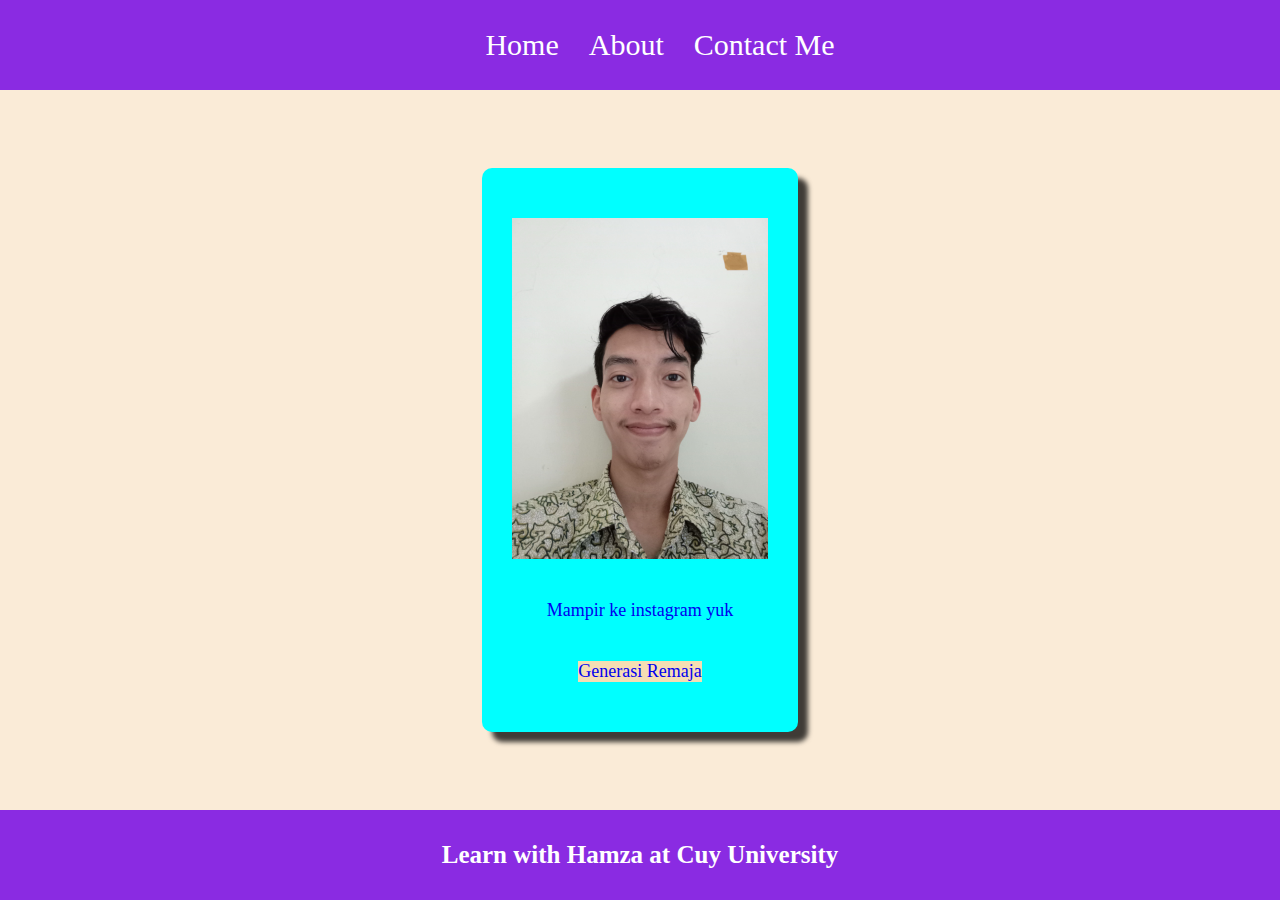
<file: Web1/index.html>
<!DOCTYPE html>
<html lang="en">

<head>
    <meta charset="UTF-8">
    <meta http-equiv="X-UA-Compatible" content="IE=edge">
    <meta name="viewport" content="width=device-width, initial-scale=1.0">
    <link rel="stylesheet" href="style.css">
    <title>Document</title>
</head>

<body>
    <!-- NAVIGATION BAR -->
    <div class="container-navbar">
        <ul class="ul-navbar">
            <li class="li-navbar">
                <a href="#" class="a-navbar"> Home</a>
            </li>
            <li class="li-navbar">
                <a href="about.html" class="a-navbar">About </a>
            </li>
            <li class="li-navbar">
                <a href="contact.html" class="a-navbar"> Contact Me</a>
        </ul>
    </div>
    <!-- NAVIGATION BAR END -->

    <!-- CONTENT 1 -->
    <div class="container-content">
        <a href="https://instagram.com/hamzafdrs_" target="_blank">
            <img class="img-content" src="gue.jpg" alt="Orang">
            <p>Mampir ke instagram yuk</p>
            <!-- data start -->
            <div id="biodata">

            </div>
            <!-- data end -->
        </a>
    </div>
    <!-- CONTEN1 END -->

    <!-- FOOTER -->
    <div class="container-footer">
        <h1 class="h1-footer"> Learn with Hamza at Cuy University</h1>
    </div>
    <!-- FOOTER END -->
    <script src="data.js"></script>
</body>

</html>
</file>
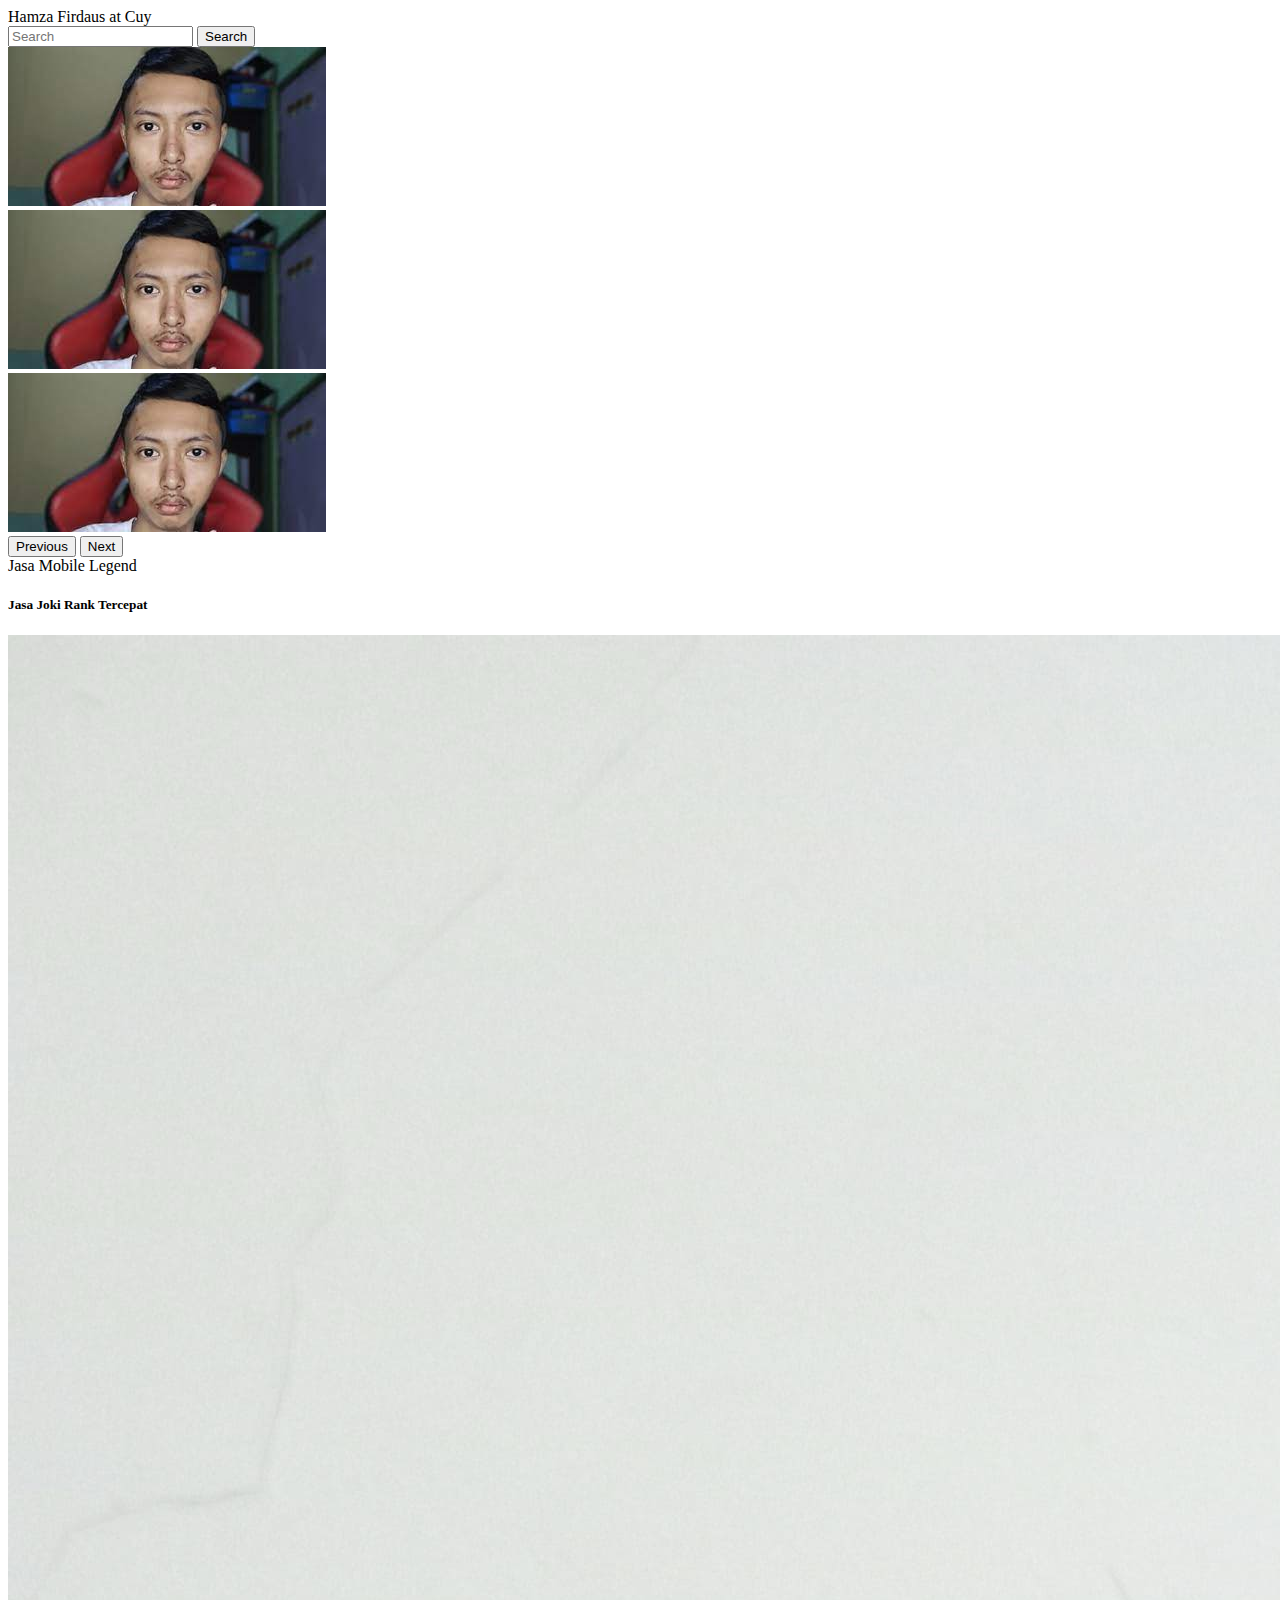
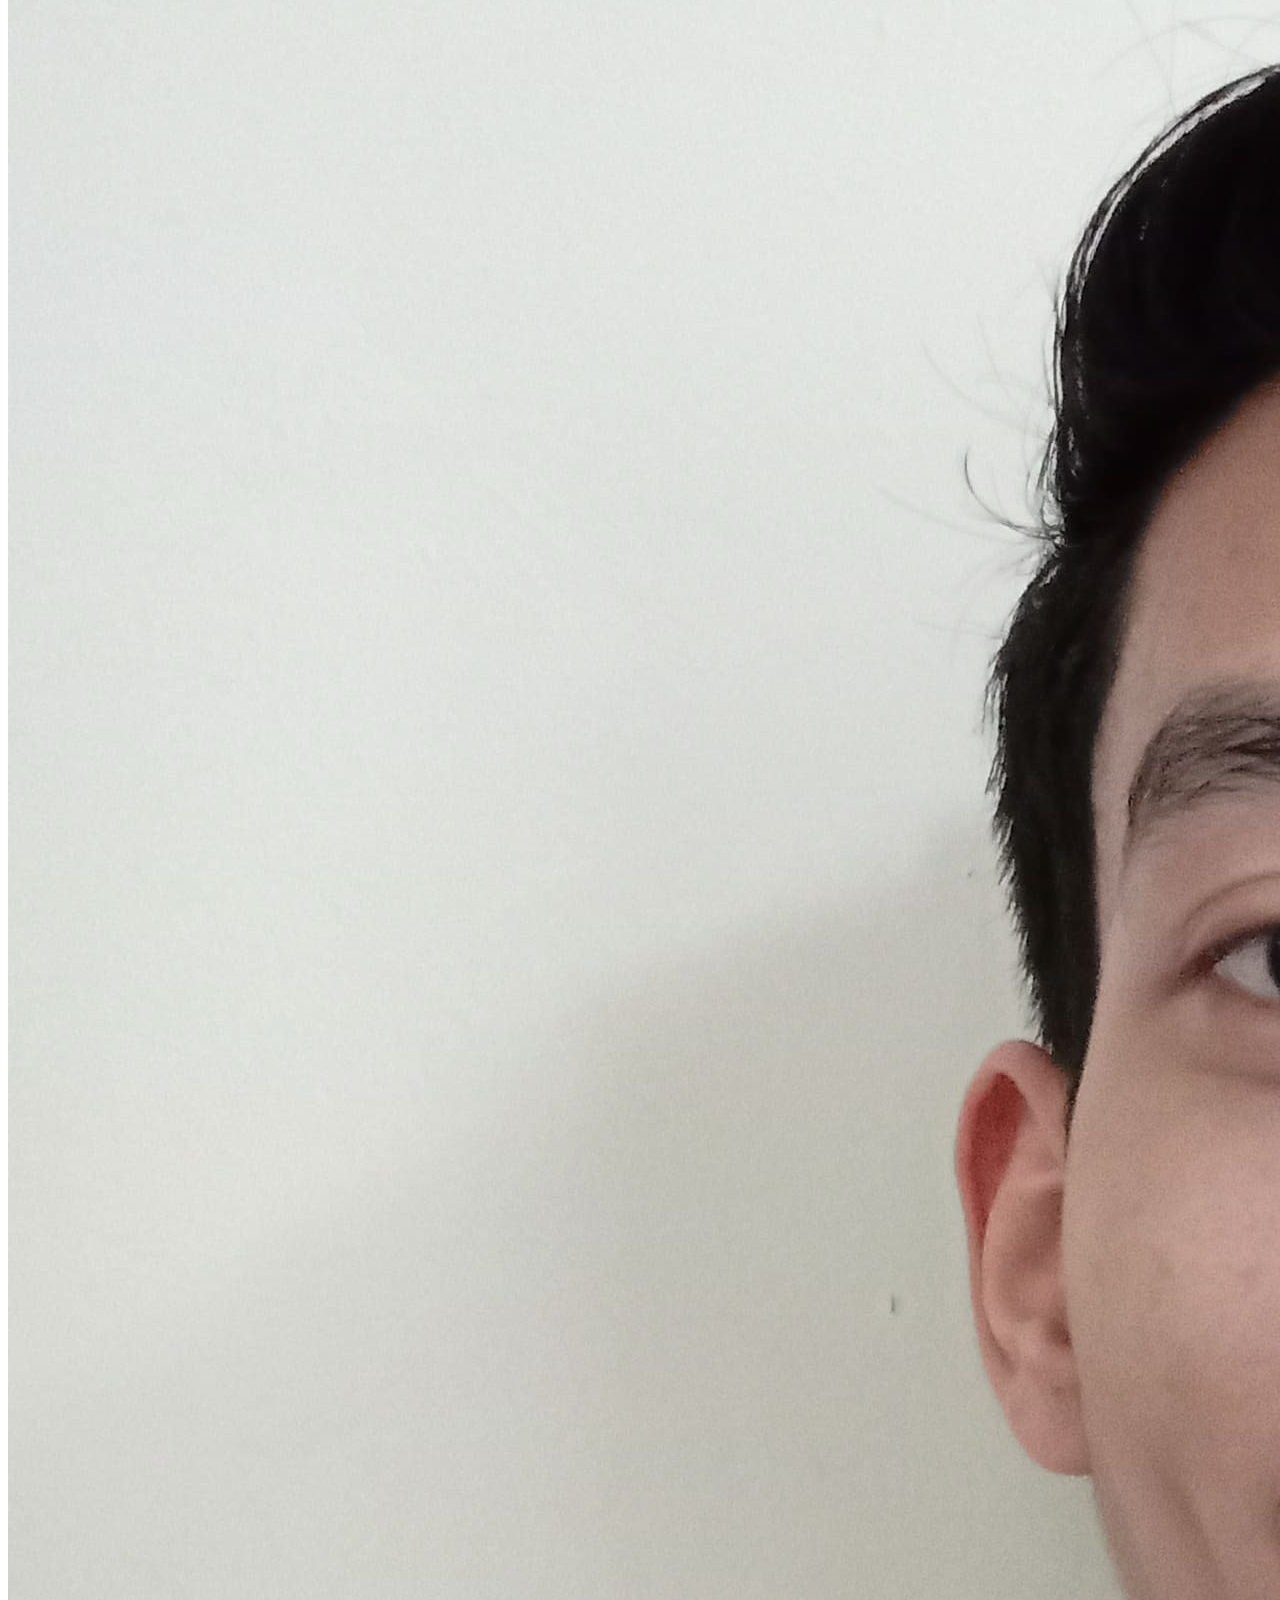
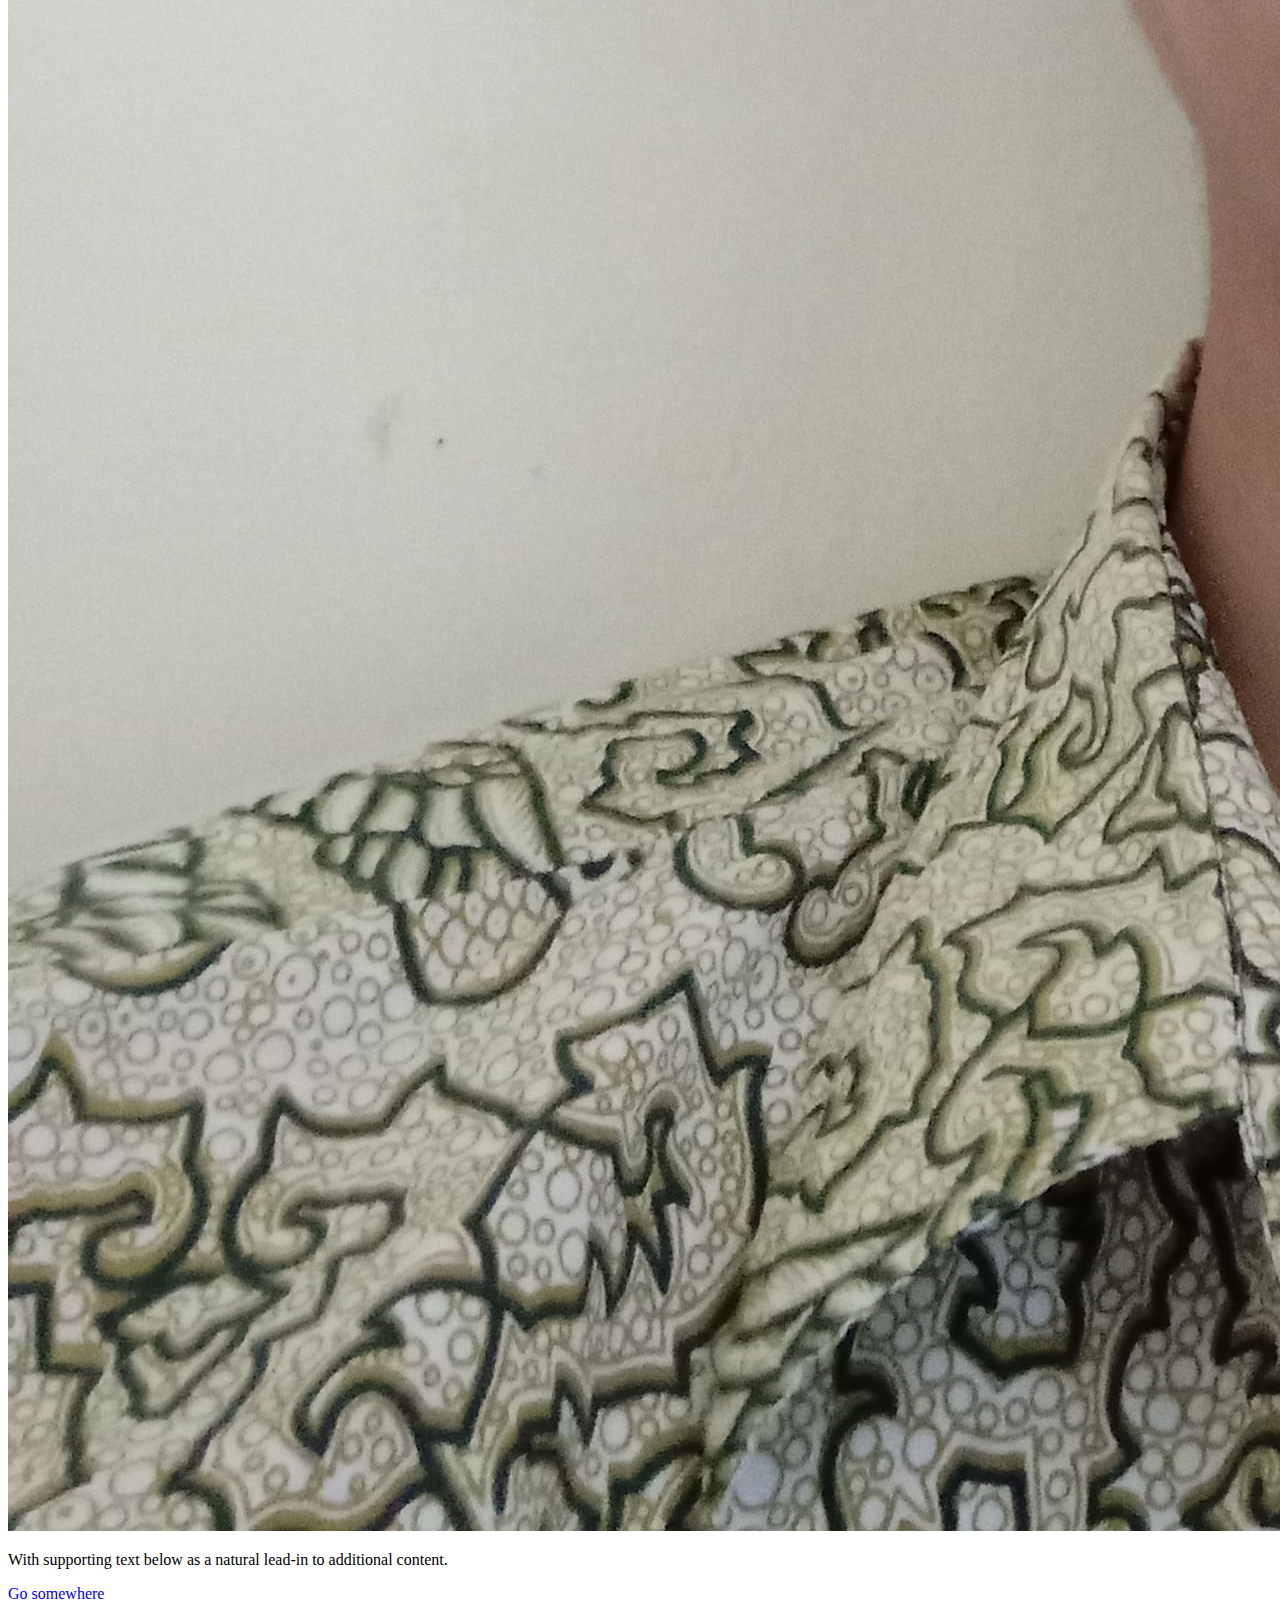
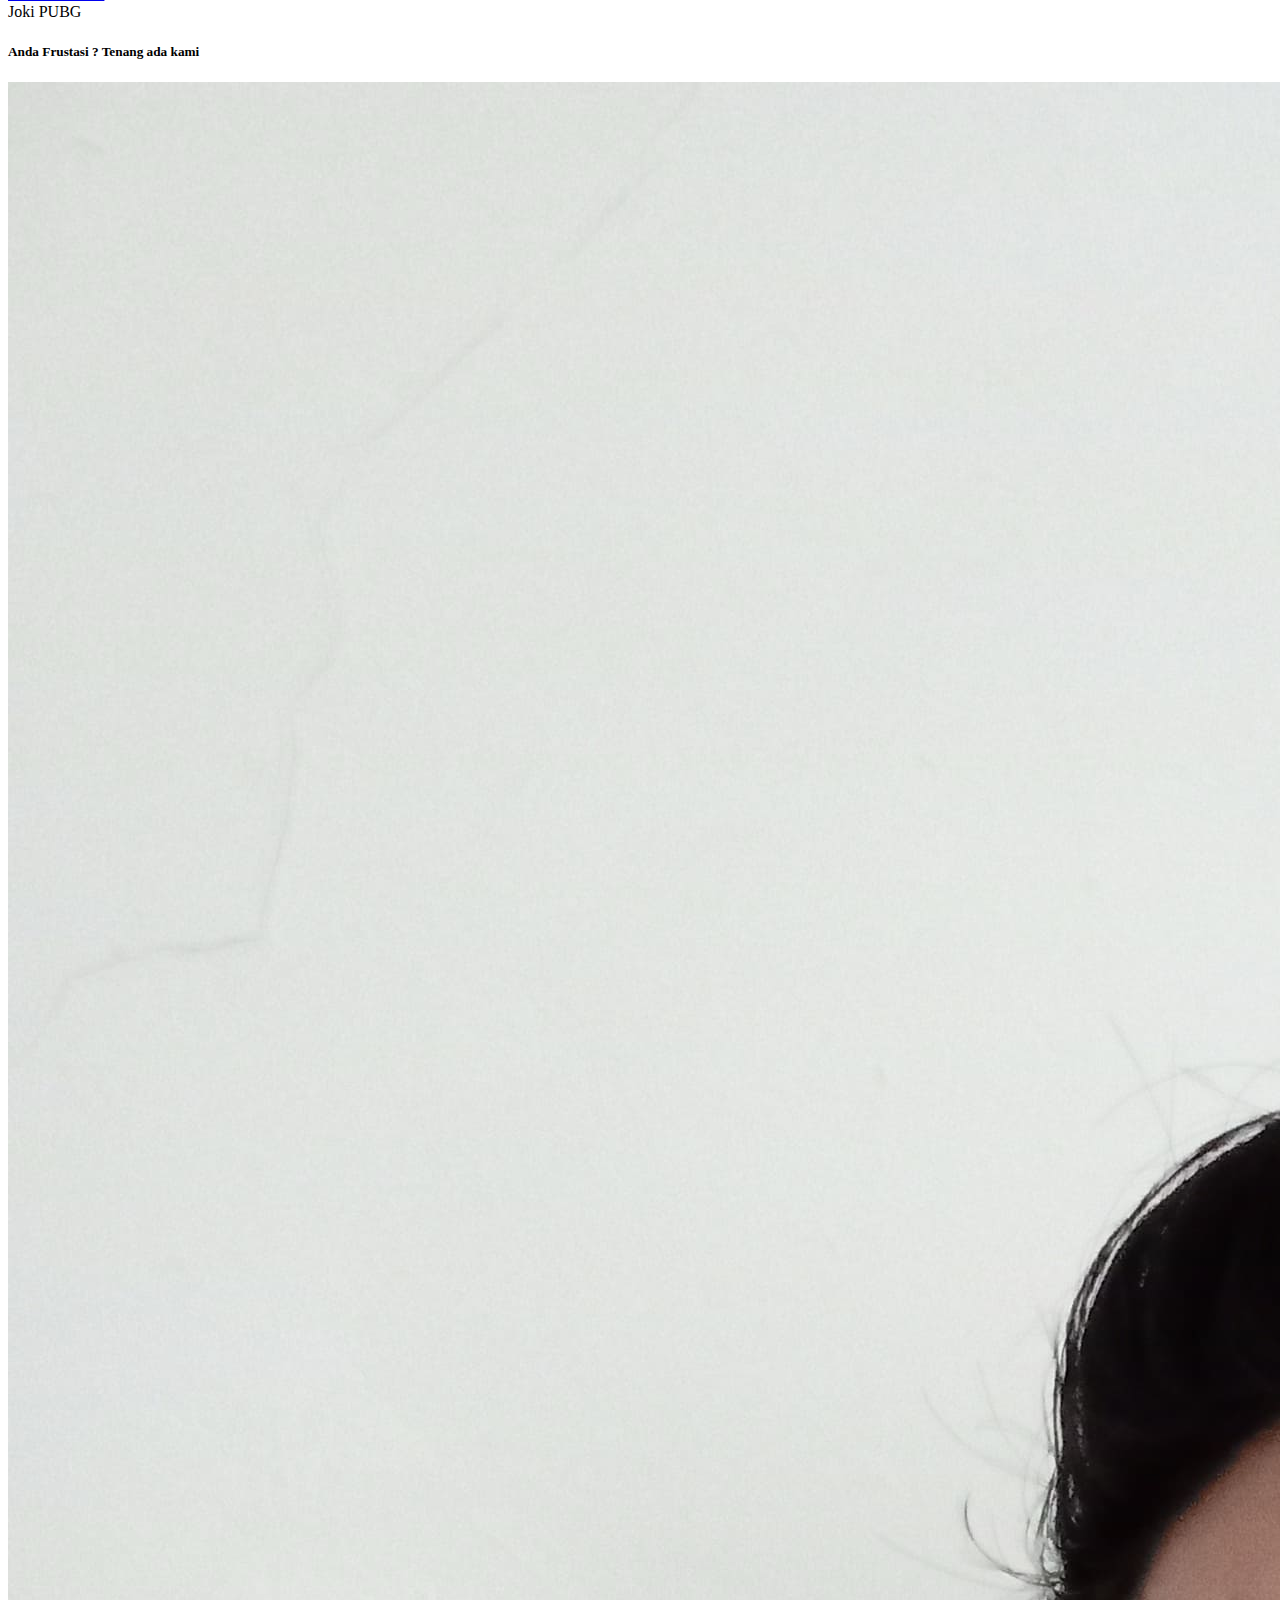
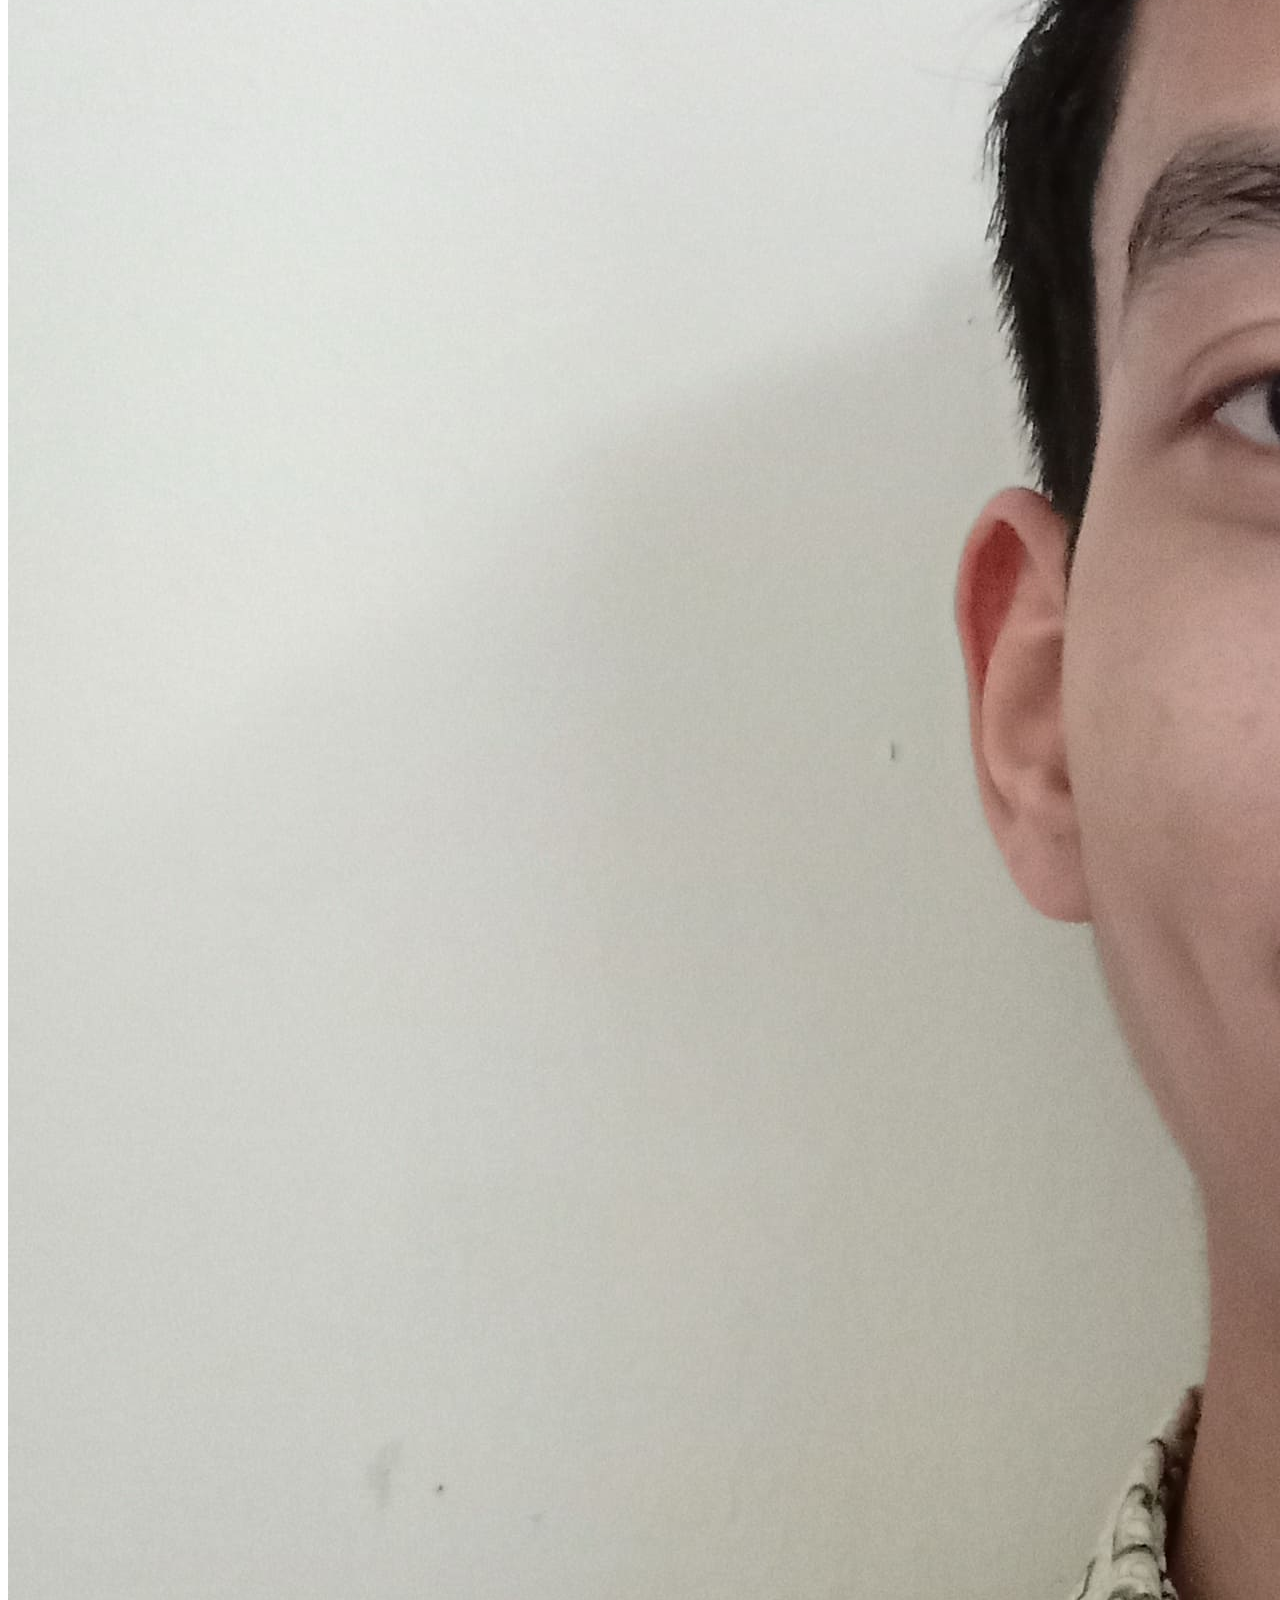
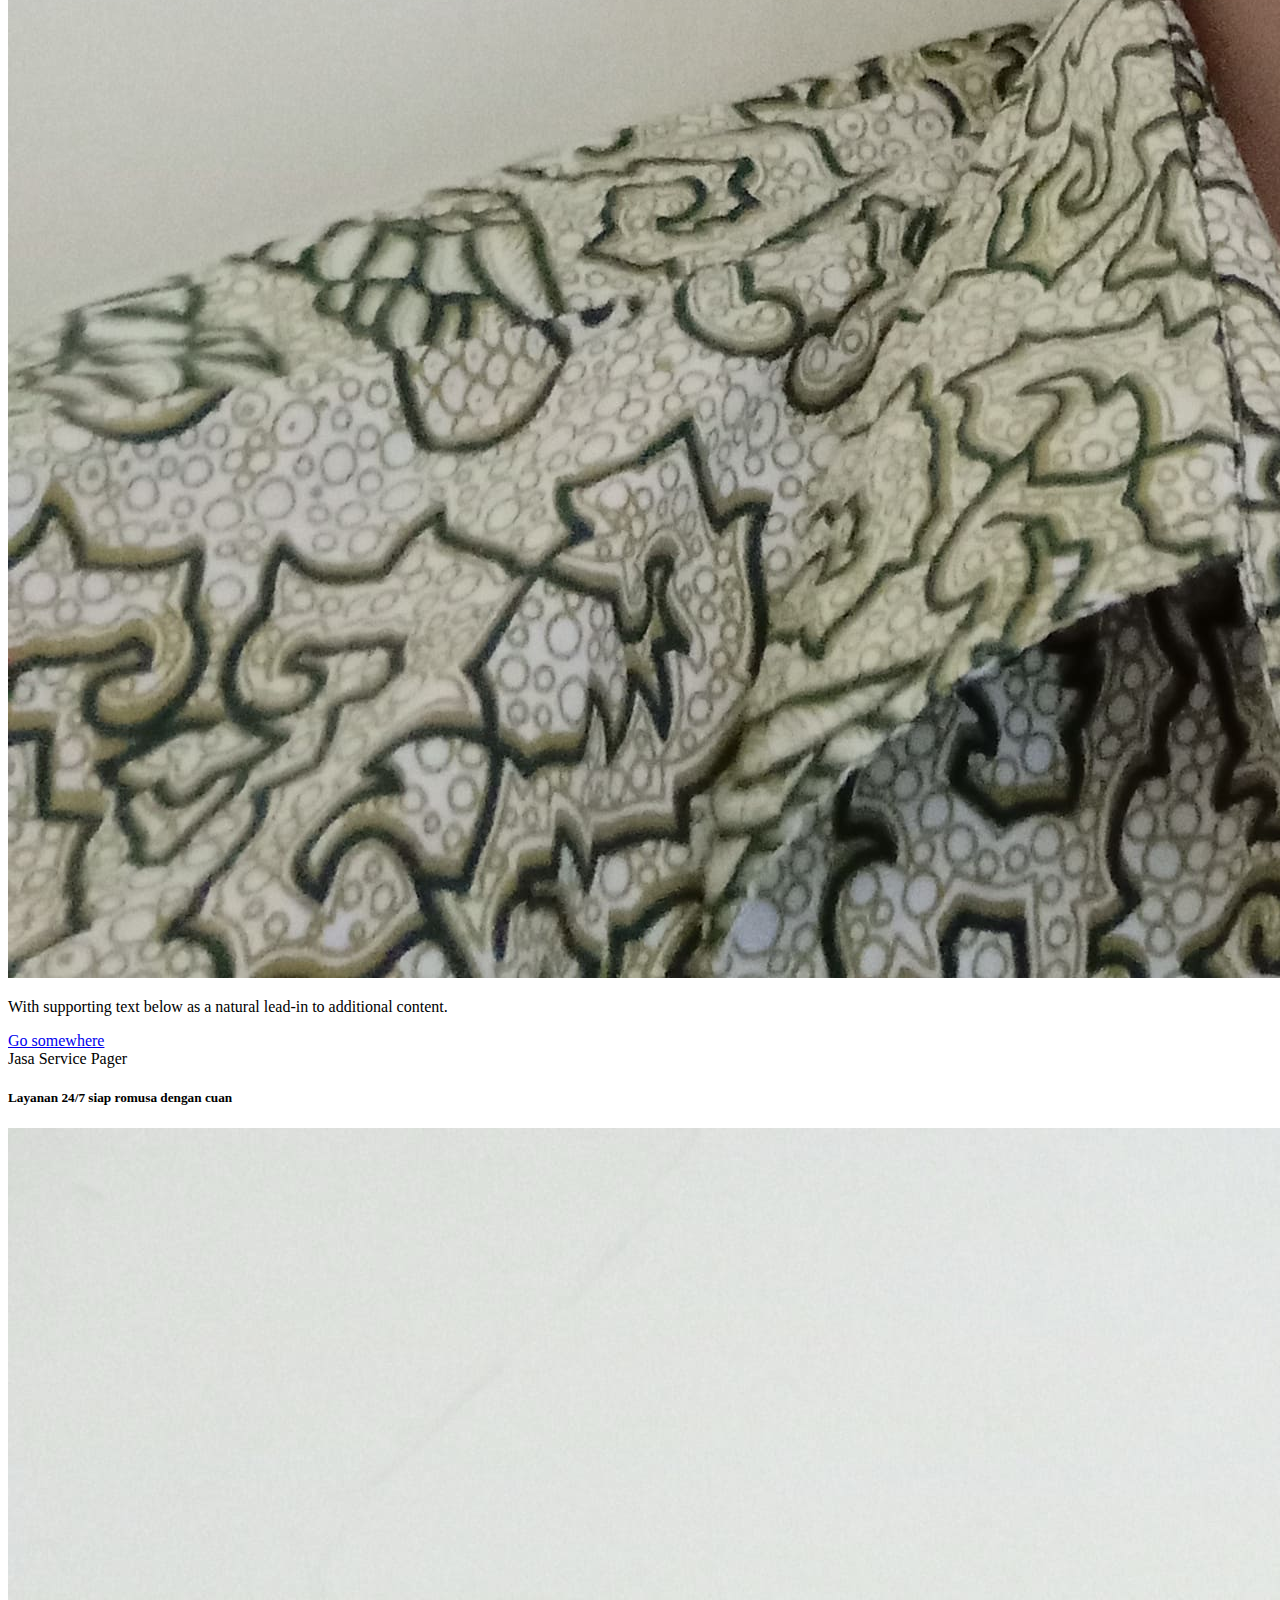
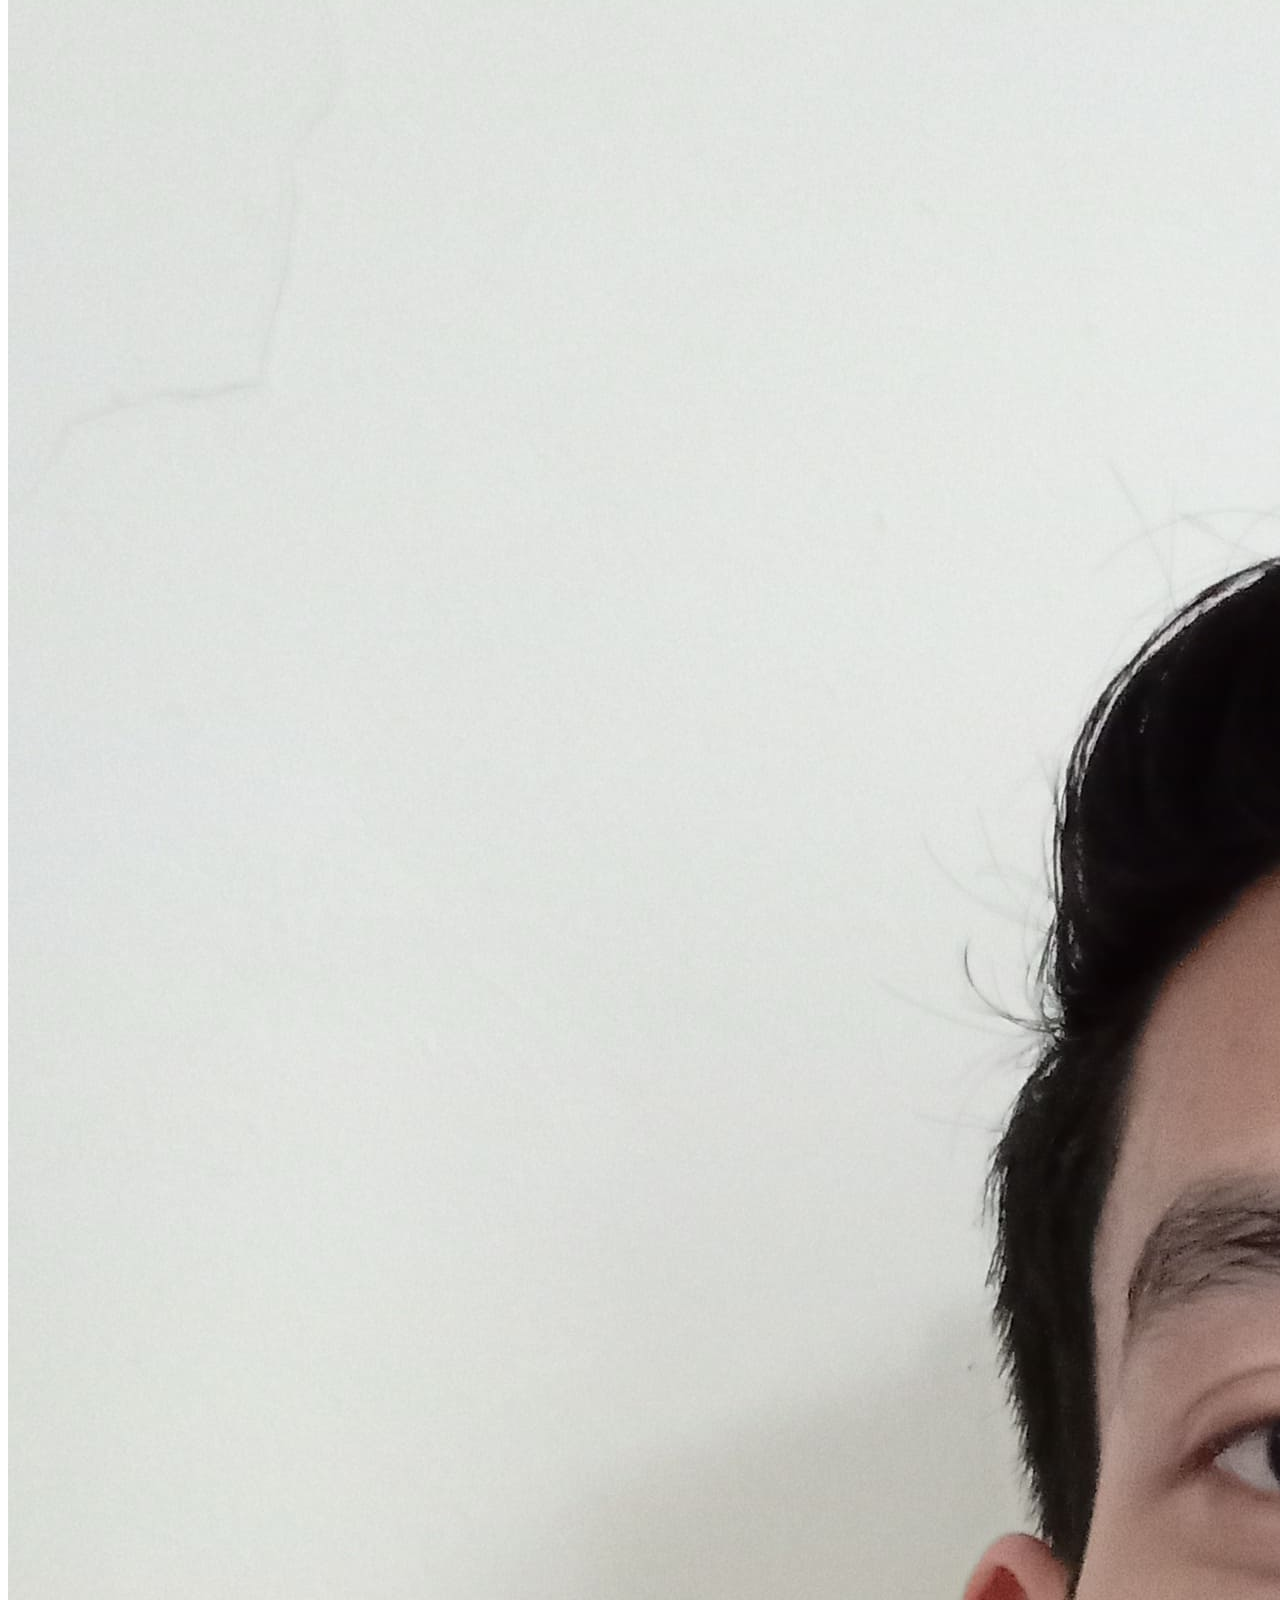
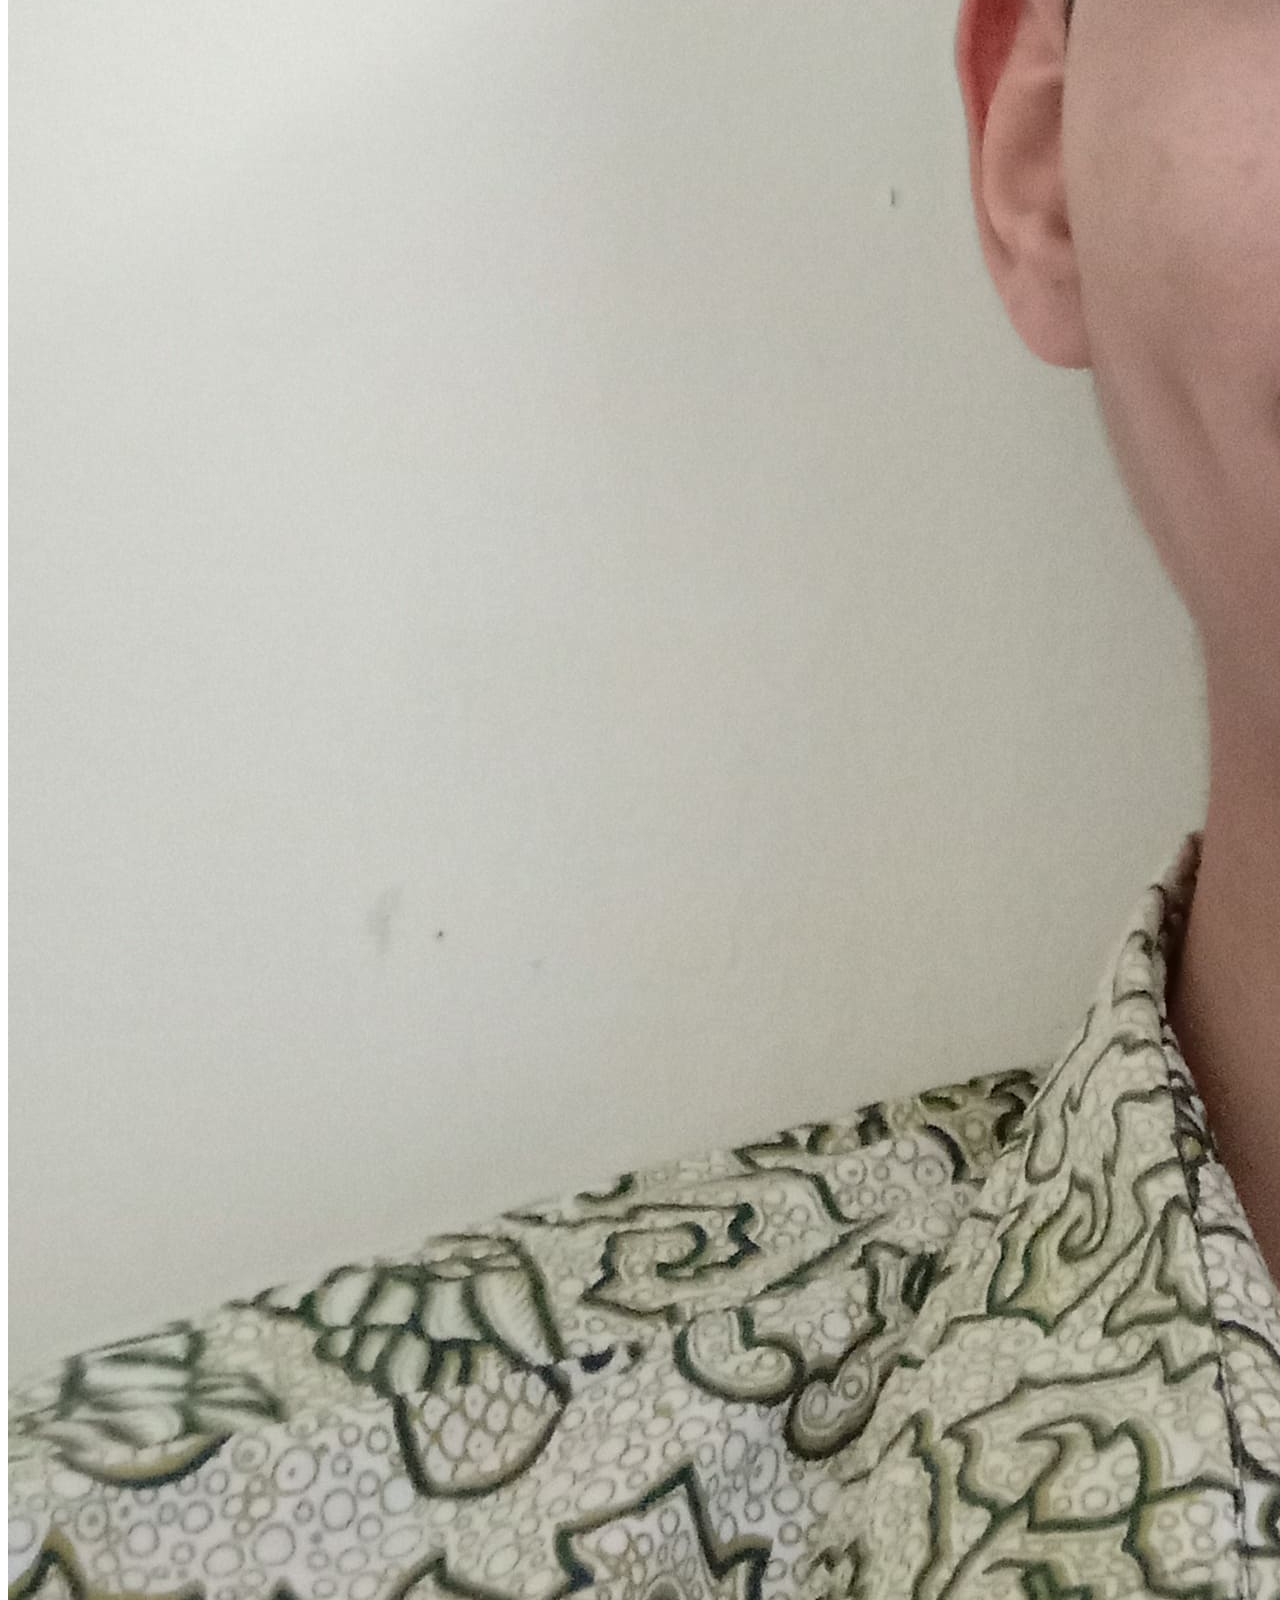
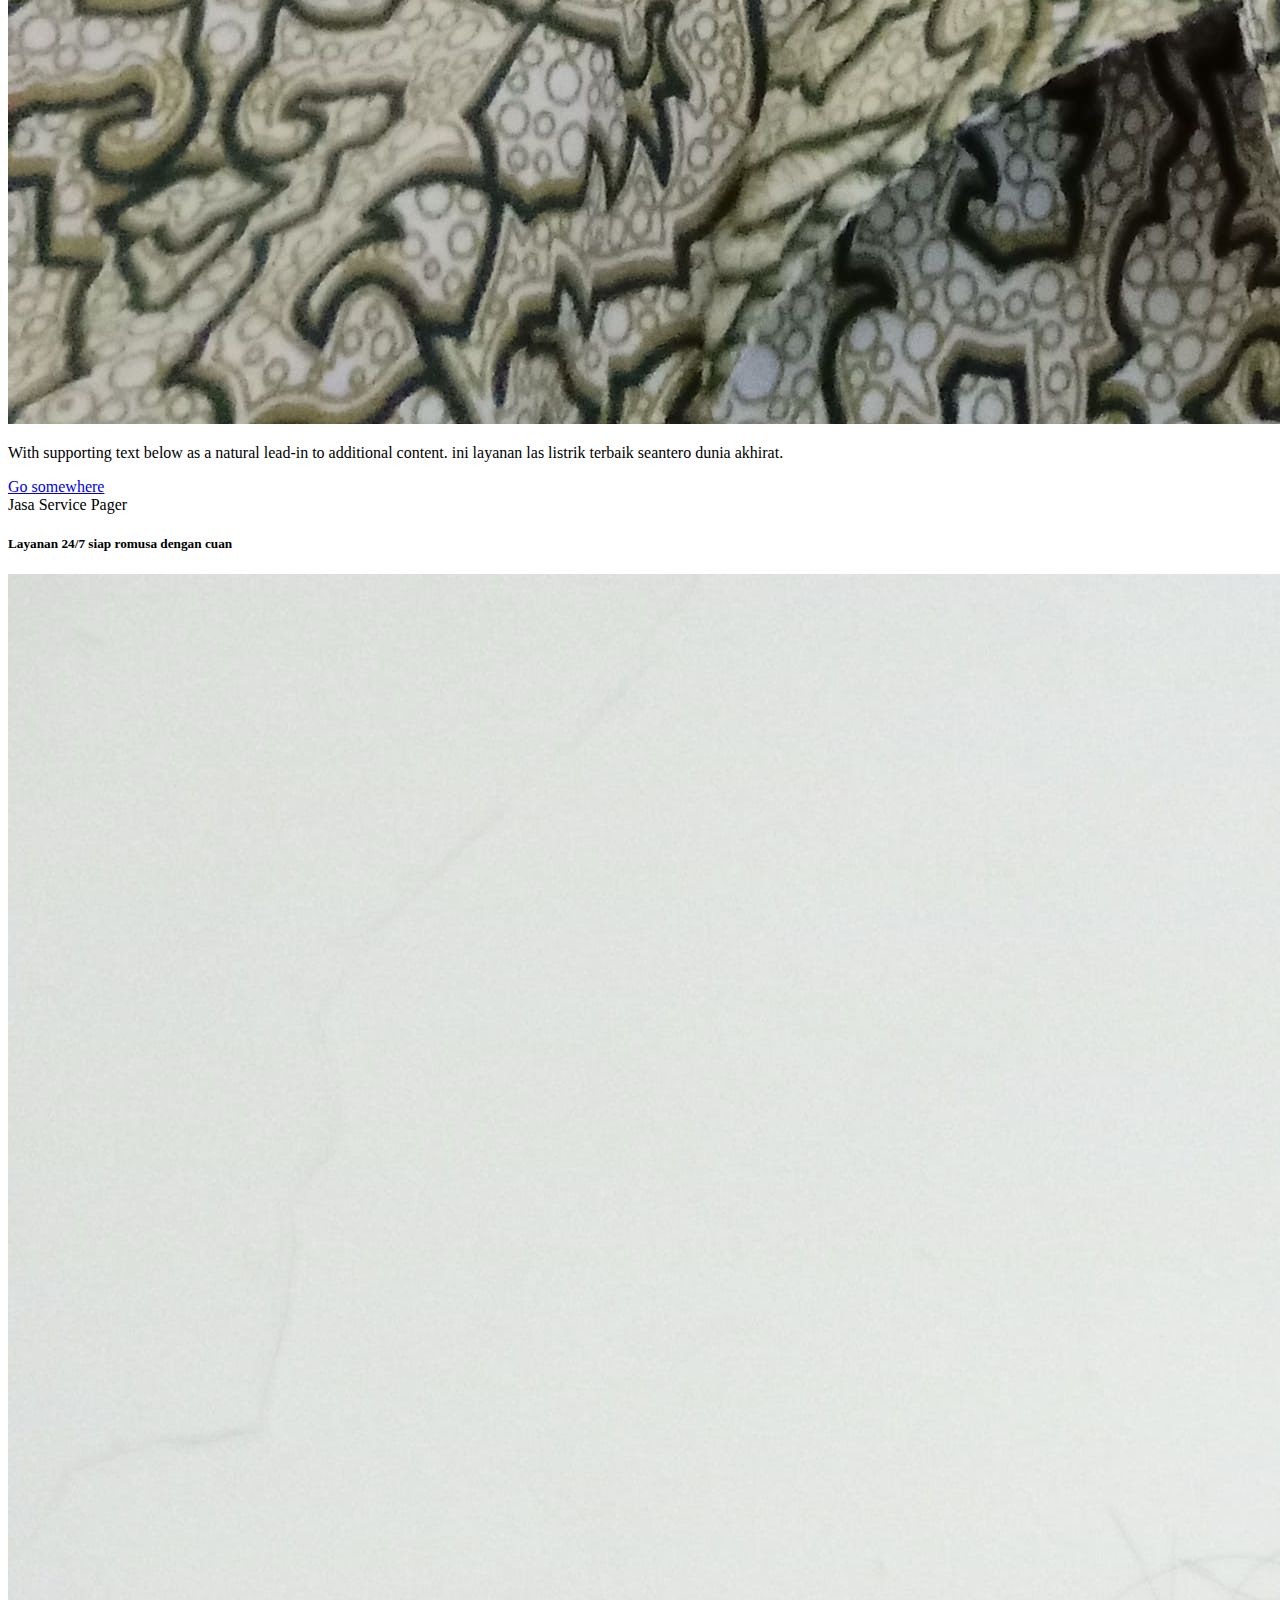
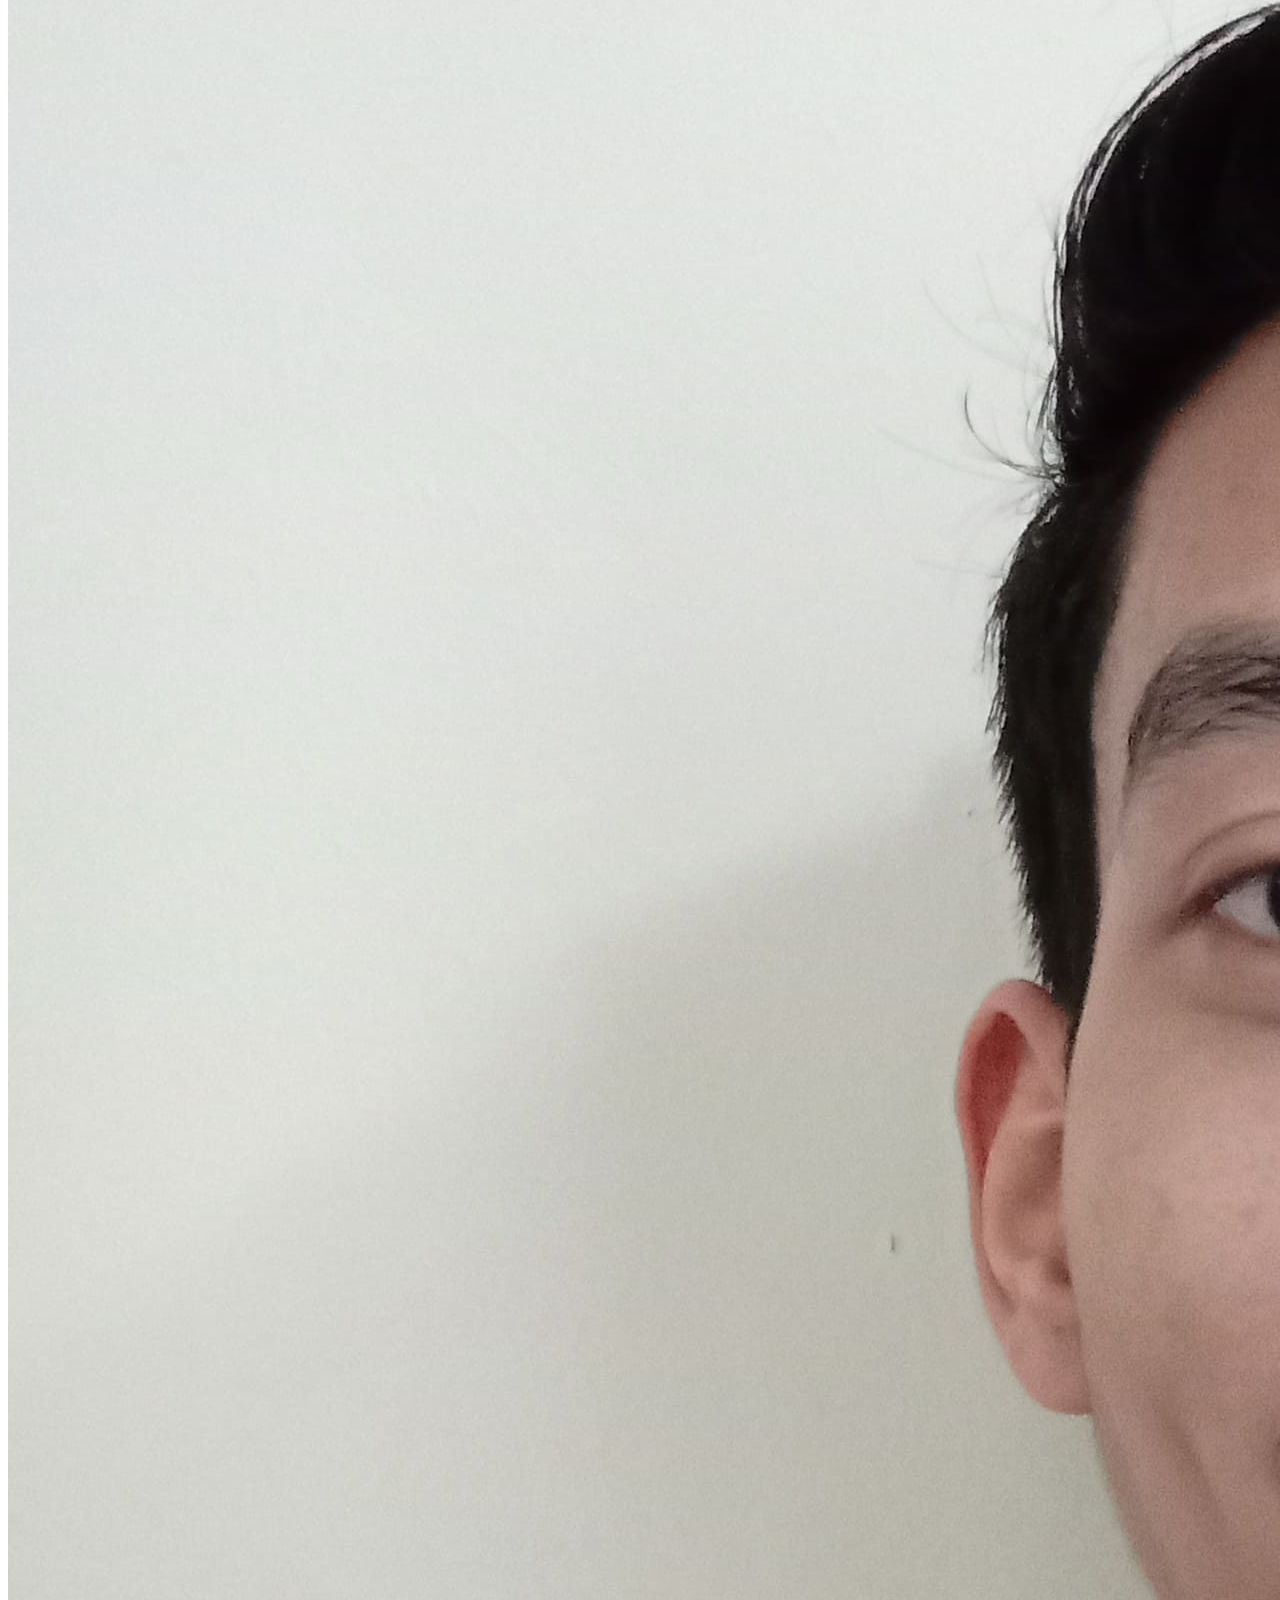
<file: Web2 - bootstrap/index.html>
<!DOCTYPE html>
<html lang="en">

<head>
    <meta charset="UTF-8">
    <meta http-equiv="X-UA-Compatible" content="IE=edge">
    <meta name="viewport" content="width=device-width, initial-scale=1.0">
    <title>Document</title>
    <!-- CSS only -->
    <link href="https://cdn.jsdelivr.net/npm/bootstrap@5.2.0/dist/css/bootstrap.min.css" rel="stylesheet"
        integrity="sha384-gH2yIJqKdNHPEq0n4Mqa/HGKIhSkIHeL5AyhkYV8i59U5AR6csBvApHHNl/vI1Bx" crossorigin="anonymous">
</head>

<body>
    <div>
        <!-- ini navbar -->
        <nav class="navbar navbar-dark bg-dark">
            <div class="container-fluid">
                <a class="navbar-brand">Hamza Firdaus at Cuy</a>
                <form class="d-flex" role="search">
                    <input class="form-control me-2" type="search" placeholder="Search" aria-label="Search">
                    <button class="btn btn-outline-success" type="submit">Search</button>
                </form>
            </div>
        </nav>
        <!-- navbar end -->
    </div>

    <!-- corousel -->
    <div>
        <div id="carouselExampleControls" class="carousel slide p-4" data-bs-ride="carousel">
            <div class="carousel-inner">
                <div class="carousel-item active">
                    <img src="ghozali.jpg" class="d-block w-100" alt="...">
                </div>
                <div class="carousel-item">
                    <img src="ghozali.jpg" class="d-block w-100" alt="...">
                </div>
                <div class="carousel-item">
                    <img src="ghozali.jpg" class="d-block w-100" alt="...">
                </div>
            </div>
            <button class="carousel-control-prev" type="button" data-bs-target="#carouselExampleControls"
                data-bs-slide="prev">
                <span class="carousel-control-prev-icon" aria-hidden="true"></span>
                <span class="visually-hidden">Previous</span>
            </button>
            <button class="carousel-control-next" type="button" data-bs-target="#carouselExampleControls"
                data-bs-slide="next">
                <span class="carousel-control-next-icon" aria-hidden="true"></span>
                <span class="visually-hidden">Next</span>
            </button>
        </div>
    </div>
    <!-- akhir corousel -->

    <!-- ini adalah card produk saya  -->
    <div class="container text-center">
        <div class="row jus">
            <!-- column 1 -->
            <!-- <div class="col"> -->
            <div class="card col-sm-4">
                <div class="card-header">
                    Jasa Mobile Legend
                </div>
                <div class="card-body">
                    <h5 class="card-title">Jasa Joki Rank Tercepat</h5>
                    <img src="gue.jpg" class="img-fluid rounded" alt="...">
                    <p class="card-text">With supporting text below as a natural lead-in to additional content.</p>

                </div>
                <div class="card-footer bg-transparent">
                    <a href="#" class="btn btn-primary">Go somewhere</a>
                </div>
                <!-- </div> -->
            </div>
            <!-- column2 -->
            <!-- <div class="col-sm-4"> -->
            <div class="card col-sm-4">
                <div class="card-header">
                    Joki PUBG
                </div>
                <div class="card-body">
                    <h5 class="card-title">Anda Frustasi ? Tenang ada kami</h5>
                    <img src="gue.jpg" class="img-fluid" alt="...">
                    <p class="card-text">With supporting text below as a natural lead-in to additional content.</p>

                </div>

                <div class="card-footer bg-transparent">
                    <a href="#" class="btn btn-primary">Go somewhere</a>
                </div>
                <!-- </div> -->
            </div>
            <!-- column 3  -->
            <div class="card col-sm-4">
                <div class="card-header">
                    Jasa Service Pager
                </div>
                <div class="card-body">
                    <h5 class="card-title">Layanan 24/7 siap romusa dengan cuan</h5>
                    <img src="gue.jpg" class="img-fluid" alt="...">
                    <p class="card-text">With supporting text below as a natural lead-in to additional content. ini
                        layanan las listrik terbaik seantero dunia akhirat.</p>

                </div>
                <div class="card-footer bg-transparent">
                    <a href="#" class="btn btn-primary">Go somewhere</a>
                </div>
            </div>
            <!-- column 4  -->
            <div class="col-sm-12">
                <div class="card m-4">
                    <div class="card-header">
                        Jasa Service Pager
                    </div>
                    <div class="card-body">
                        <h5 class="card-title">Layanan 24/7 siap romusa dengan cuan</h5>
                        <img src="gue.jpg" class="img-fluid w-25" alt="...">
                        <p class="card-text">With supporting text below as a natural lead-in to additional content. ini
                            layanan las listrik terbaik seantero dunia akhirat.</p>
                        <a href="#" class="btn btn-primary">Go somewhere</a>
                    </div>
                </div>
            </div>
        </div>
    </div>
    <!-- akhir produk saya  -->

    <!-- JavaScript Bundle with Popper -->
    <script src="https://cdn.jsdelivr.net/npm/bootstrap@5.2.0/dist/js/bootstrap.bundle.min.js"
        integrity="sha384-A3rJD856KowSb7dwlZdYEkO39Gagi7vIsF0jrRAoQmDKKtQBHUuLZ9AsSv4jD4Xa"
        crossorigin="anonymous"></script>
</body>

</html>
</file>
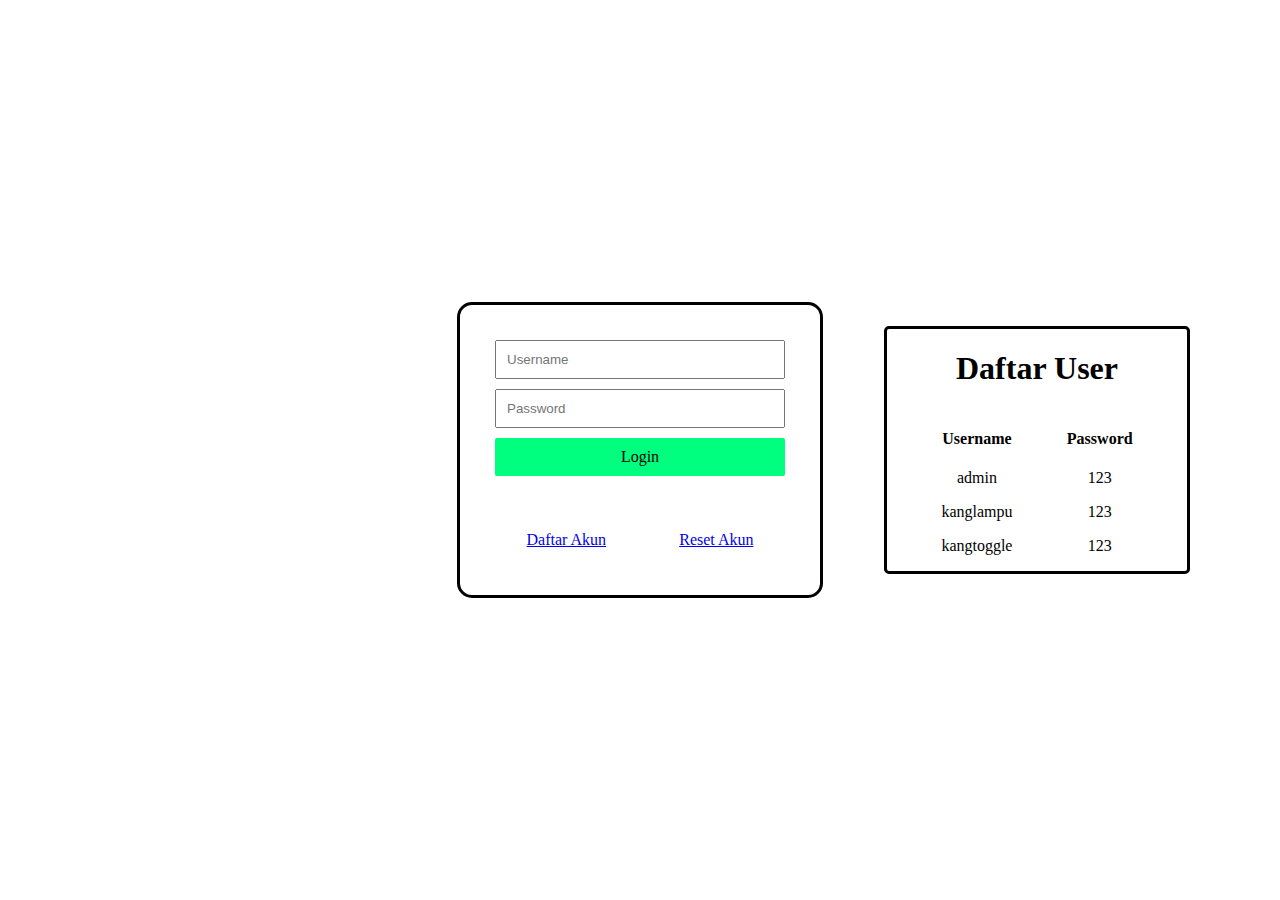
<file: Web4 - sesi 5 login/submit/index.html>
<!DOCTYPE html>
<html lang="en">

<head>
    <meta charset="UTF-8">
    <meta http-equiv="X-UA-Compatible" content="IE=edge">
    <meta name="viewport" content="width=device-width, initial-scale=1.0">
    <title>Document</title>
</head>
<style>
    body {
        margin: 0;
        padding: 0;
    }

    main {
        height: 100vh;
        display: flex;
        flex-direction: column;
        justify-content: center;
        align-items: center;
        /* border: black solid; */
    }

    .card-loginRegist {
        display: flex;
        flex-direction: column;
        border: black solid;
        width: fit-content;
        height: fit-content;
        padding: 30px;
        border-radius: 15px;
        background-color: white;
        z-index: 1;
    }

    .login {
        display: flex;
        flex-direction: column;
        width: 300px;
        height: 180px;
    }

    .login * {
        margin: 5px;
        padding: 10px;
    }

    .login a {
        text-align: center;
        text-decoration: none;
        color: black;
        background-color: springgreen;
        border-radius: 2px;
    }

    .content {
        text-align: center;
    }

    #btnLogout {
        display: flex;
        padding: 10px 30px;
        text-align: center;
        text-decoration: none;
        color: black;
        background-color: springgreen;
        border-radius: 5px;
    }

    .register {
        display: flex;
        justify-content: space-evenly;
    }

    .abc {
        display: flex;
        flex-direction: column;
        /* align-items: center; */
        text-align: center;
        width: 300px;
        border-radius: 5px;
        border: black solid;
        position: absolute;
        right: 10vh;
    }

    .b {
        display: flex;
        flex-direction: row;
        /* text-align: center; */
        /* border: black solid; */
        justify-content: space-evenly;
    }
</style>

<body>
    <main>
        <div class="card-loginRegist">
            <div class="login">
                <input type="text" placeholder="Username" id="inputName">
                <input type="password" placeholder="Password" id="inputPass">
                <a href="#" type="button" id="btnLogin" onclick="login()">Login</a>
                <a href="#" type="button" id="btnRegister" onclick="regist()">Register</a>
            </div>
            <div class="register">
                <p><a href="#" onclick="btnShowReg()" id="registerTxt">Daftar Akun</a></p>
                <p><a href="#" onclick="btnShowLogin()" id="loginTxt">Sudah Punya Akun ? </a></p>
                <p><a href="#" onclick="reset()" id="reset">Reset Akun</a></p>
            </div>
            <div class="content">
                <h1 id="foruser"></h1>
                <h1 id="forkanglampu"> Halo Kang Lampu !</h1>
                <h1 id="forkangtoggle"> Halo kang Toggle !</h1>
                <h1 id="admin"> Halo kang ! semangat terus !</h1>
            </div>
            <a href="#" type="button" id="btnLogout" onclick="logout()">Logout</a>
        </div>
        <div class="abc">
            <h1>Daftar User</h1>
            <div class="b">
                <div>
                    <h4>Username</h4>
                    <p>admin</p>
                    <p>kanglampu</p>
                    <p>kangtoggle</p>
                    <p id="idini"></p>
                </div>
                <div>
                    <h4>Password</h4>
                    <p>123</p>
                    <p>123</p>
                    <p>123</p>
                    <p id="passwordini"></p>
                </div>
            </div>
        </div>
    </main>
</body>

<script>
    let inputname = document.getElementById("inputName")
    let inputpass = document.getElementById("inputPass")
    let btnLogin = document.getElementById("btnLogin")
    let btnRegister = document.getElementById("btnRegister")
    let txtRegist = document.getElementById("registerTxt")
    let txtLogin = document.getElementById("loginTxt")
    let btnLogout = document.getElementById('btnLogout')

    let a = document.getElementById('foruser')
    let b = document.getElementById('forkanglampu')
    let c = document.getElementById('forkangtoggle')
    let d = document.getElementById('admin')

    let loginstyl = document.querySelector('.login')
    let registerstyl = document.querySelector('.register')

    let txtReset = document.getElementById('reset')
    let list = document.querySelector('.abc')
    let usernameList = document.getElementById("idini")
    let passwordlist = document.getElementById("passwordini")

    a.style.display = "none"
    b.style.display = "none"
    c.style.display = "none"
    d.style.display = "none"

    btnRegister.style.display = "none"
    txtLogin.style.display = "none"

    btnLogout.style.display = "none"
    localStorage.setItem("1", "admin")
    localStorage.setItem("2", "123")
    localStorage.setItem("admin", localStorage.getItem('1') + localStorage.getItem('2'))

    localStorage.setItem("3", "kanglampu")
    localStorage.setItem("4", "123")
    localStorage.setItem("adminLampu", localStorage.getItem('3') + localStorage.getItem('4'))

    localStorage.setItem("5", "kangtoggle")
    localStorage.setItem("6", "123")
    localStorage.setItem("adminToggle", localStorage.getItem('5') + localStorage.getItem('6'))

    usernameList.innerText = localStorage.getItem('USERNAME')
    passwordlist.innerText = localStorage.getItem('USERPASS')


    function btnShowReg() {
        if (localStorage.getItem('USER')) {
            alert('Maaf kami hanya Melayani 1(satu) orang pendaftar, silahkan "reset akun" atau hubungi admin untuk info selanjutnya')
            location.reload();
        } else {
            list.style.display = "none"
            alert('Silahkan masukan Data dan Password')
            btnLogin.style.display = "none"
            btnRegister.style.display = "block"

            txtLogin.style.display = "block"
            txtRegist.style.display = "none"
            txtReset.style.display = "none"
        }
    }

    function btnShowLogin() {
        list.style.display = "flex"
        btnLogin.style.display = "block"
        btnRegister.style.display = "none"

        txtRegist.style.display = "block"
        txtReset.style.display = "block"
        txtLogin.style.display = "none"
        alert('Silahkan masukan Data dan Password')
    }

    function regist() {
        
        if (inputname.value != '' && inputpass.value != '') {
            localStorage.setItem("USERNAME", (inputname.value))
            localStorage.setItem("USERPASS", (inputpass.value))
            localStorage.setItem("USER", (inputname.value + inputpass.value))
            alert("Berhasil !")
            location.reload();
        } else {
            alert("Lengkapi data.")
        }
    }

    function login() {
        loginstyl.style.display = "none"
        registerstyl.style.display = "none"
        a.style.display = "none"
        b.style.display = "none"
        c.style.display = "none"
        d.style.display = "none"
        btnLogout.style.display = "block"

        if (inputname.value + inputpass.value == localStorage.getItem('USER')) {
            alert("Berhasil !")
            a.style.display = "block"

            list.style.display = "none"
            a.innerText = `Hallo ${localStorage.getItem('USERNAME')} !`

            localStorage.setItem('currentuser', localStorage.getItem('USER'))
        } else if (inputname.value + inputpass.value == localStorage.getItem('admin')) {
            alert("Berhasil !")

            d.style.display = "block"

            list.style.display = "none"
            localStorage.setItem('currentuser', localStorage.getItem('admin'))
        } else if (inputname.value + inputpass.value == localStorage.getItem('adminLampu')) {
            alert("Berhasil !")

            b.style.display = "block"

            list.style.display = "none"
            localStorage.setItem('currentuser', localStorage.getItem('adminLampu'))
        } else if (inputname.value + inputpass.value == localStorage.getItem('adminToggle')) {
            alert("Berhasil !")

            c.style.display = "block"

            list.style.display = "none"
            localStorage.setItem('currentuser', localStorage.getItem('adminToggle'))
        } else {
            alert("salah")
            loginstyl.style.display = "flex"
            registerstyl.style.display = "flex"

            btnLogout.style.display = "none"

            list.style.display = "flex"
        }
    }

    if (localStorage.getItem('currentuser')) {
        loginstyl.style.display = "none"
        registerstyl.style.display = "none"
        a.style.display = "none"
        b.style.display = "none"
        c.style.display = "none"
        d.style.display = "none"
        btnLogout.style.display = "block"
        list.style.display = "none"
    }

    if (localStorage.getItem('currentuser') == localStorage.getItem('USER') && localStorage.getItem('currentuser') != null) {
        // alert("Berhasil !")
        a.style.display = "block"
        a.innerText = `Hallo ${localStorage.getItem('USERNAME')} !`

    } else if (localStorage.getItem('currentuser') == localStorage.getItem('admin')) {
        // alert("Berhasil ! 2")
        d.style.display = "block"

    } else if (localStorage.getItem('currentuser') == localStorage.getItem('adminLampu')) {
        // alert("Berhasil ! 3")
        b.style.display = "block"

    } else if (localStorage.getItem('currentuser') == localStorage.getItem('adminToggle')) {
        // alert("Berhasil ! 4")
        c.style.display = "block"

    } else {
        loginstyl.style.display = "flex"
        registerstyl.style.display = "flex"
    }


    function logout() {
        if (localStorage.getItem('currentuser') == localStorage.getItem('USER') || localStorage.getItem('USER')) {
            alert("Terima Kasih ! silahkan mendaftar kembali jika ingin mereset password pada device anda.")
        }
        localStorage.removeItem('currentuser')
        location.reload()
    }

    function reset() {
        alert("Terima Kasih ! silahkan mendaftar kembali.")
        localStorage.clear()
        location.reload()
    }
</script>

</html>
</file>
<file: Web1/style.css>
*,
html {
    padding: auto;
    margin: auto;
}

body {
    height: auto;
}

.container-navbar {
    background-color: blueviolet;
    width: 100%;
    height: 10vh;
}

.ul-navbar {
    display: flex;
    height: 100%;
    justify-content: center;
    align-items: center;
}

.li-navbar {
    /* border: 2px solid black; */
    list-style-type: none;
    padding: 10px;
    margin: 5px;
    font-size: 30px;
    /* background-color: antiquewhite; */
}

.a-navbar {
    color: white;
    text-decoration: none;
    transition: .2s ease-in-out;
}

.a-navbar:hover {
    background-color: black;
    transition: .2s ease-in-out;
    transition-delay: 0.1s;
    border-radius: 8px;
    padding: 10px;
}

.container-content {
    display: flex;
    justify-content: center;
    align-items: center;
    background-color: antiquewhite;
    height: 80vh;
}

.img-content {
    max-height: 100%;
    width : 100%;
}

#biodata {
    background: wheat;
}

.container-content > a {
    height: 70%;
    width: 20%;
    overflow: hidden;
    background-color: aqua;
    justify-content: space-evenly;
    align-items: center;
    display: flex;
    flex-direction: column;
    text-decoration: none;
    font-size: large;
    border-radius: 10px;
    padding: 30px;
    box-shadow: 10px 10px 5px 0px rgba(0, 0, 0, 0.75);
    -webkit-box-shadow: 10px 10px 5px 0px rgba(0, 0, 0, 0.75);
    -moz-box-shadow: 10px 10px 5px 0px rgba(0, 0, 0, 0.75);
    transition: .5s ease-in-out all;
}

.container-content>a:hover{
    height: 80%;
    width: 50%;
    transition: 0.5s ease-in-out all;
    transition-delay: .2s;
    font-size: 0%;
    padding: 0px;
}

.container-footer {
    display: flex;
    justify-content: center;
    align-items: center;
    background-color: blueviolet;
    height: 10vh;
}

.h1-footer {
    font-size: 25px;
    color: white;
}
</file>
